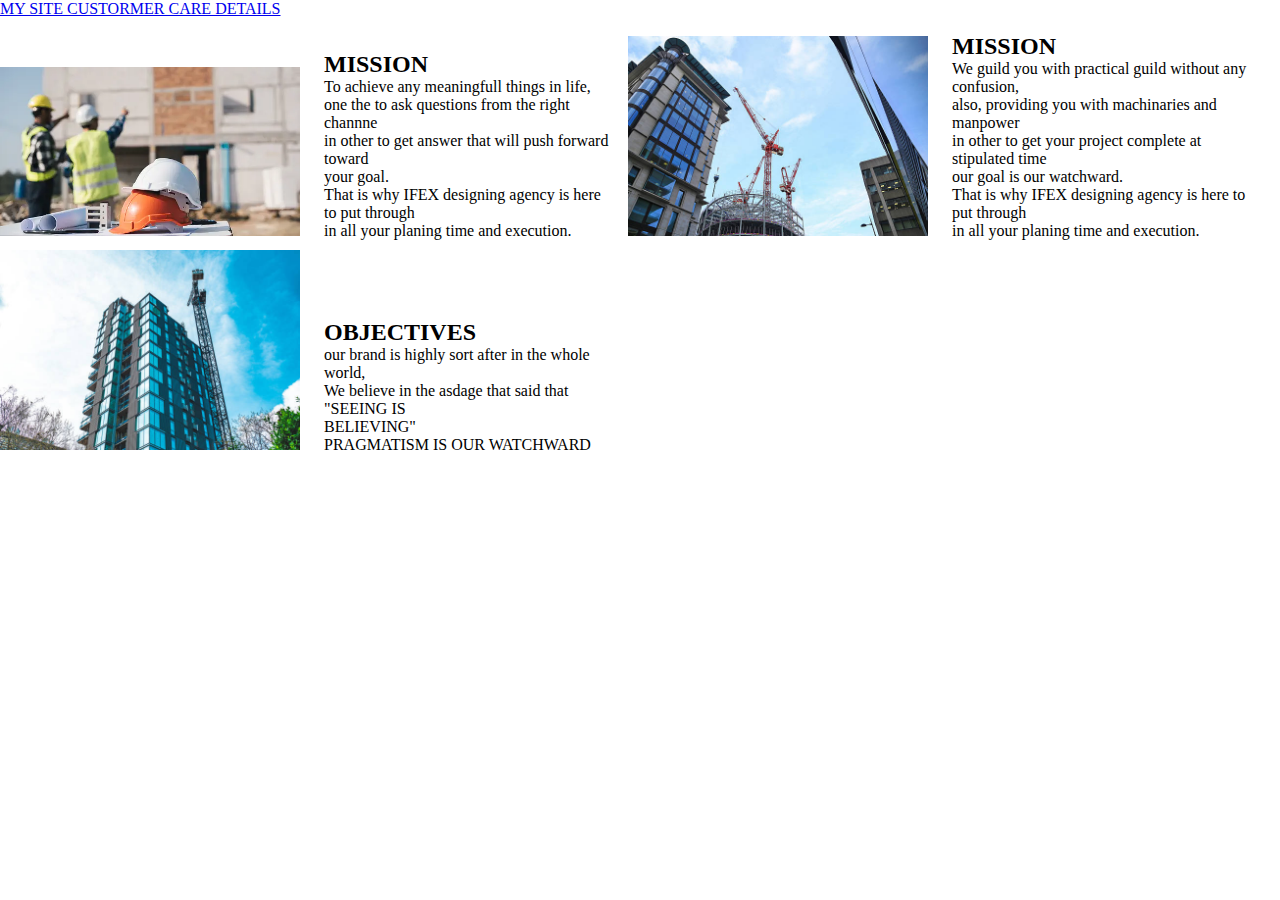
<file: index.html>
<!DOCTYPE html>
<html lang="en">
<head>
    <meta charset="UTF-8">
    <meta name="viewport" content="width=device-width, initial-scale=1.0">
    <title>Web Design Agency</title>
    <link href="./others/design.css" rel="stylesheet">
</head>
<body>
    <header><a href="./others/contact.html">MY SITE CUSTORMER CARE DETAILS</a></header>
    <div class="first cover">
            <img src="./pictures/engineer.webp" alt="Engineers Discussing">
            <div class="first one">
                <h2>MISSION</h2>
                <p>
                    To achieve any meaningfull things in life, <br>
                    one the to ask questions from the right channne<br>
                    in other to get answer that will push forward toward <br>
                    your goal.<br>
                    That is why IFEX designing agency is here<br>
                     to put through<br>
                    in all your planing time and execution.<br>
                </p>
            </div>
            
    </div>
    <div class="second cover ">
            <img src="./pictures/windmil.jpg" alt="windmill">
            <div class="second one">
                <h2>MISSION</h2>
                <p>
                    We guild you with practical guild without any confusion, <br>
                    also, providing you with machinaries and manpower<br>
                    in other to get your project complete at stipulated time <br>
                    our goal is our watchward.<br>
                    That is why IFEX designing agency is here to put through<br>
                    in all your planing time and execution.<br>
                </p>
            </div>
            
    </div>
    <div class="third cover">
            <img src="./pictures/skycrapper.jpg" alt=skycrapper">
            <div class="third one">
                <h2>OBJECTIVES</h2>
                <p>
                    our brand is highly sort after in the whole world, <br>
                    We believe in the asdage that said that "SEEING IS <br>
                    BELIEVING"<br>
                    PRAGMATISM IS OUR WATCHWARD <br>
                </p>
            </div>
            
    </div>
</body>
</html>
</file>
<file: others/design.css>
header{
    margin-bottom: 15px;
}
.one{
    width: 300px;
    display:inline-block;
}
img{
    width: 300px;
    margin-right: 20px;
}
*{
    margin: 0;
}
p{
    margin-bottom: 10px;
}
.cover{width: 650px;
    display: inline;

}
</file>
